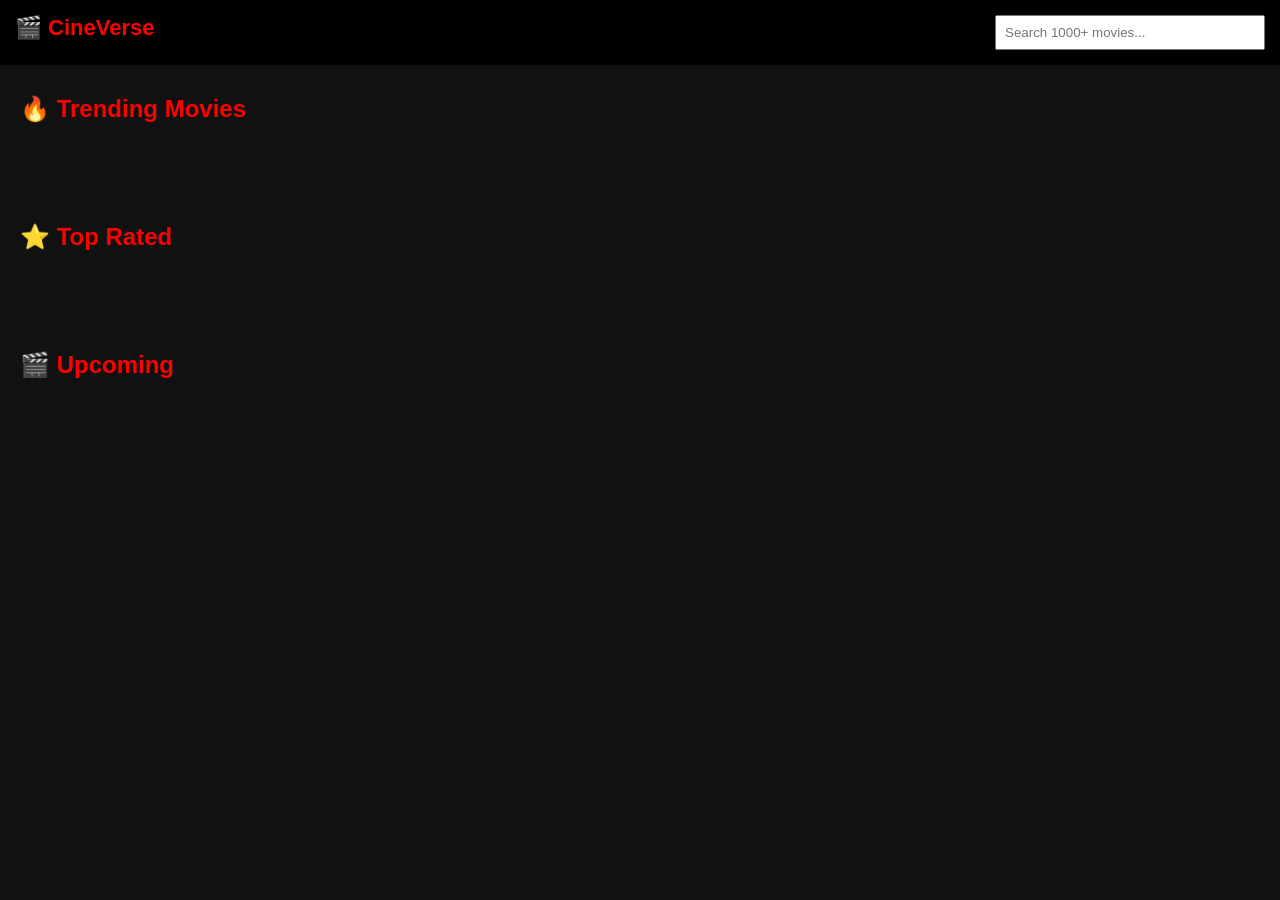
<file: index.html>
<!DOCTYPE html>
<html lang="en">
<head>
<meta charset="UTF-8">
<meta name="viewport" content="width=device-width, initial-scale=1.0">

<title>CineVerse - Netflix Movies</title>

<link rel="stylesheet" href="style.css">

<script async src="https://pagead2.googlesyndication.com/pagead/js/adsbygoogle.js?client=ca-pub-3998246380817730"
crossorigin="anonymous"></script>
</head>

<body>

<header>
  <div class="logo">🎬 CineVerse</div>
  <input type="text" id="searchInput" placeholder="Search 1000+ movies...">
</header>

<h2 class="section-title">🔥 Trending Movies</h2>
<div class="movie-row" id="trending"></div>

<h2 class="section-title">⭐ Top Rated</h2>
<div class="movie-row" id="toprated"></div>

<h2 class="section-title">🎬 Upcoming</h2>
<div class="movie-row" id="upcoming"></div>

<script src="script.js"></script>
</body>
</html>
</file>
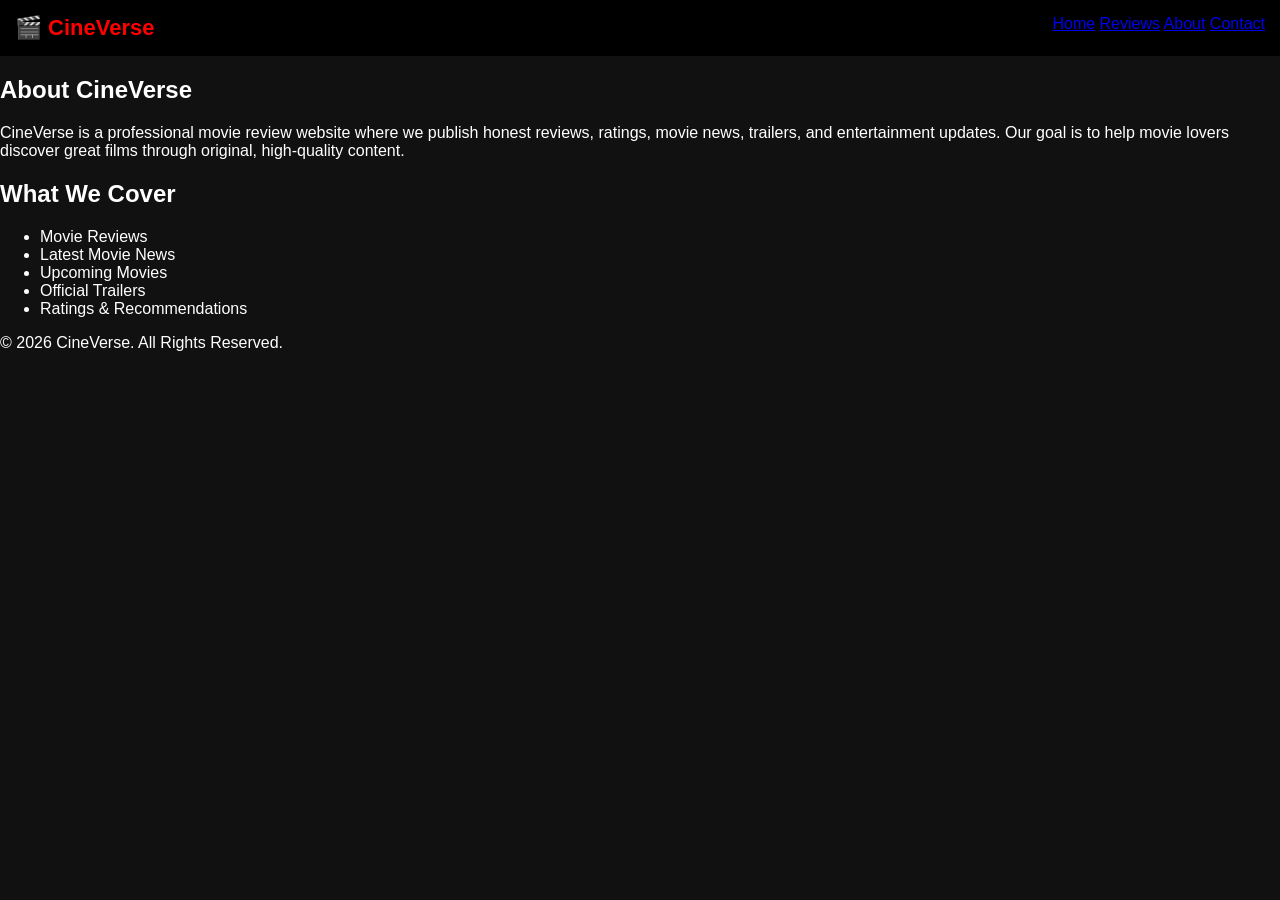
<file: about.html>
<!DOCTYPE html>
<html lang="en">
<head>
<meta charset="UTF-8">
<meta name="viewport" content="width=device-width, initial-scale=1.0">
<title>About Us | CineVerse</title>

<link rel="stylesheet" href="style.css">
</head>

<body>

<header>

<div class="logo">🎬 CineVerse</div>

<nav>
<a href="index.html">Home</a>
<a href="reviews.html">Reviews</a>
<a href="about.html">About</a>
<a href="contact.html">Contact</a>
</nav>

</header>

<section class="featured">

<h1>About CineVerse</h1>

<p>

CineVerse is a professional movie review website where we publish honest reviews, ratings, movie news, trailers, and entertainment updates.

Our goal is to help movie lovers discover great films through original, high-quality content.

</p>

<h2>What We Cover</h2>

<ul>
<li>Movie Reviews</li>
<li>Latest Movie News</li>
<li>Upcoming Movies</li>
<li>Official Trailers</li>
<li>Ratings & Recommendations</li>
</ul>

</section>

<footer>

<p>© 2026 CineVerse. All Rights Reserved.</p>

</footer>

</body>
</html>
</file>
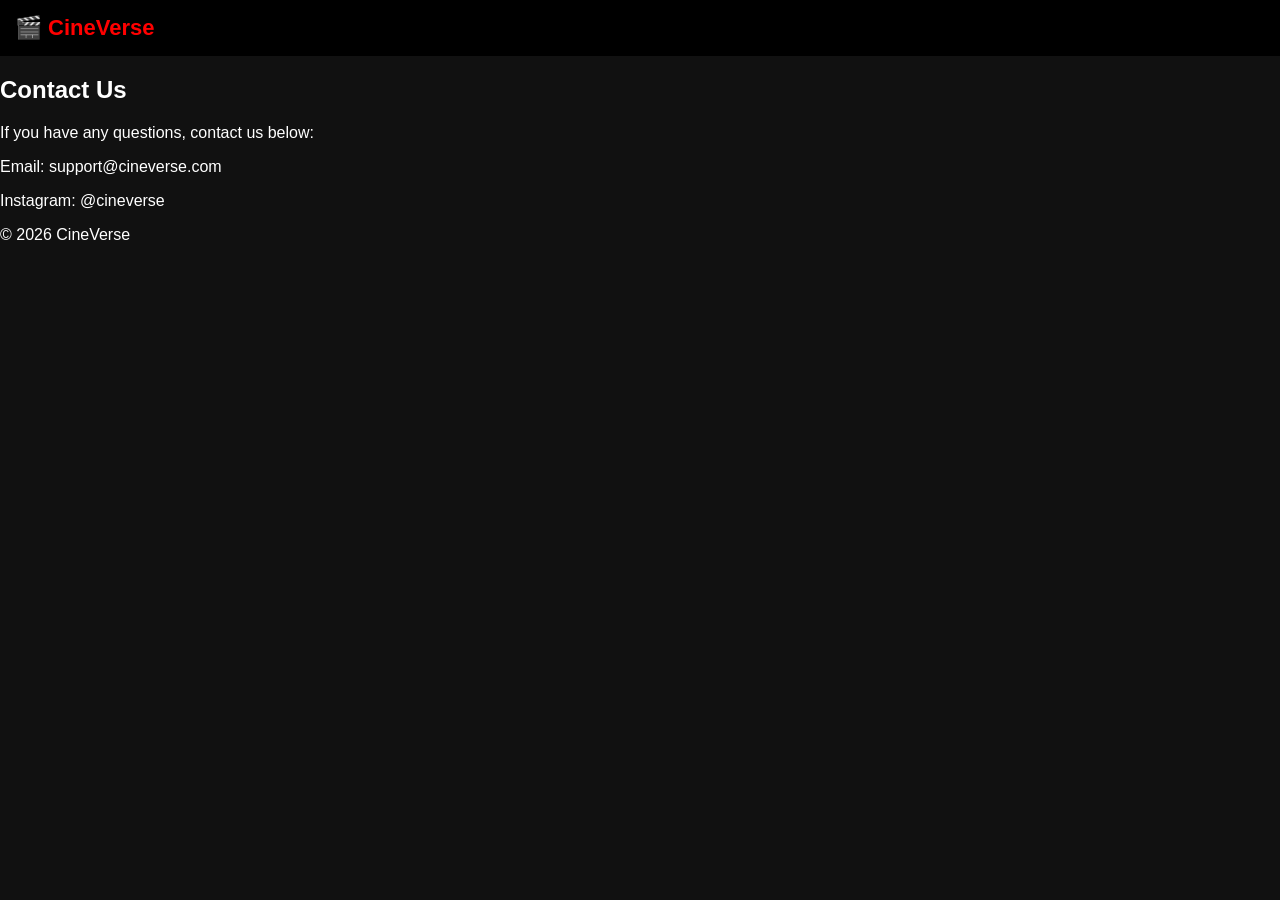
<file: contact.html>
<!DOCTYPE html>
<html>
<head>
<title>Contact - CineVerse</title>
<link rel="stylesheet" href="style.css">
</head>
<body>

<header>
  <div class="logo">🎬 CineVerse</div>
</header>

<section class="featured">
  <h2>Contact Us</h2>

  <p>If you have any questions, contact us below:</p>

  <p>Email: support@cineverse.com</p>
  <p>Instagram: @cineverse</p>

</section>

<footer>
  <p>© 2026 CineVerse</p>
</footer>

</body>
</html>
</file>
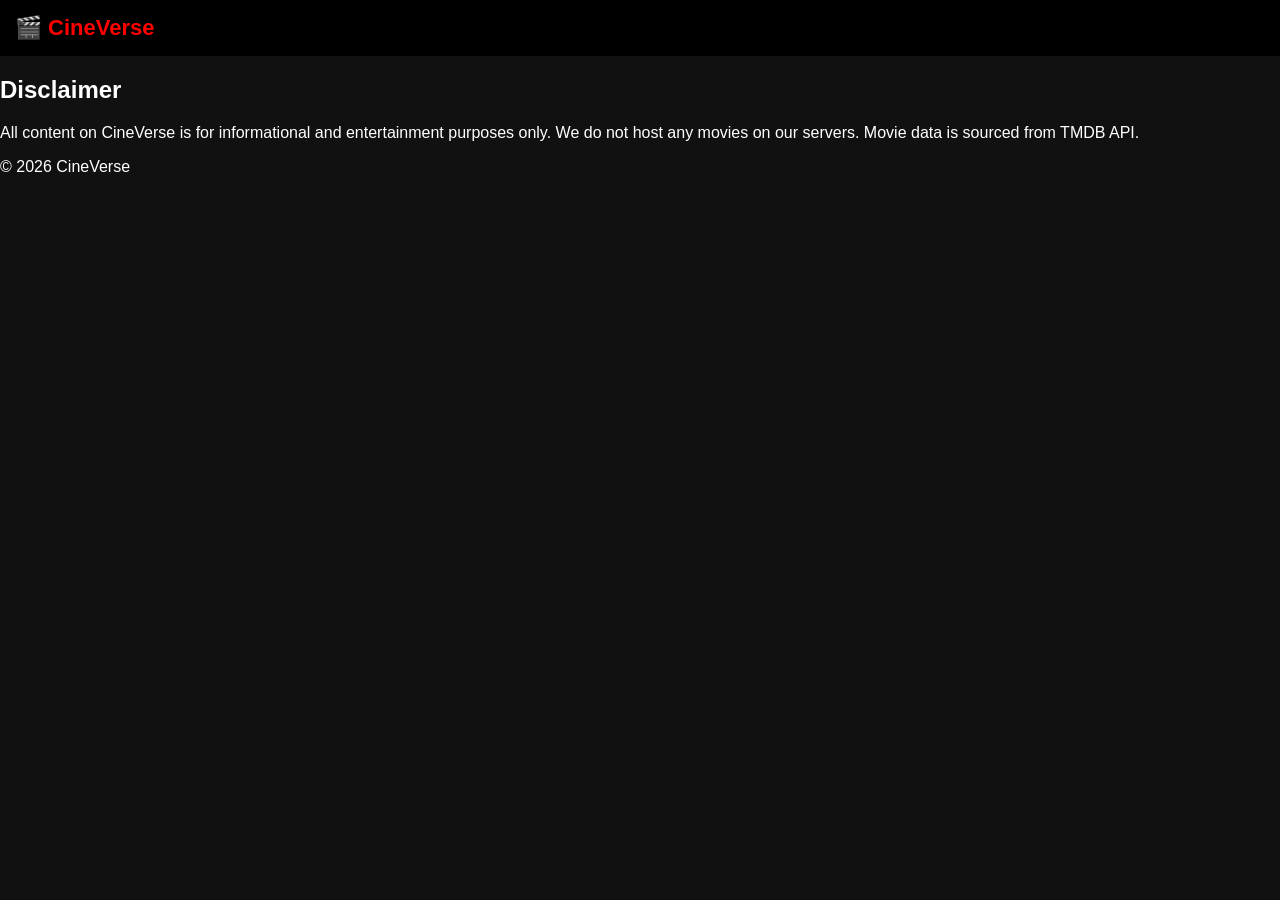
<file: disclaimer.html>
<!DOCTYPE html>
<html>
<head>
<title>Disclaimer</title>
<link rel="stylesheet" href="style.css">
</head>
<body>

<header>
  <div class="logo">🎬 CineVerse</div>
</header>

<section class="featured">
  <h2>Disclaimer</h2>

  <p>
  All content on CineVerse is for informational and entertainment purposes only.
  We do not host any movies on our servers.
  Movie data is sourced from TMDB API.
  </p>

</section>

<footer>
  <p>© 2026 CineVerse</p>
</footer>

</body>
</html>
</file>
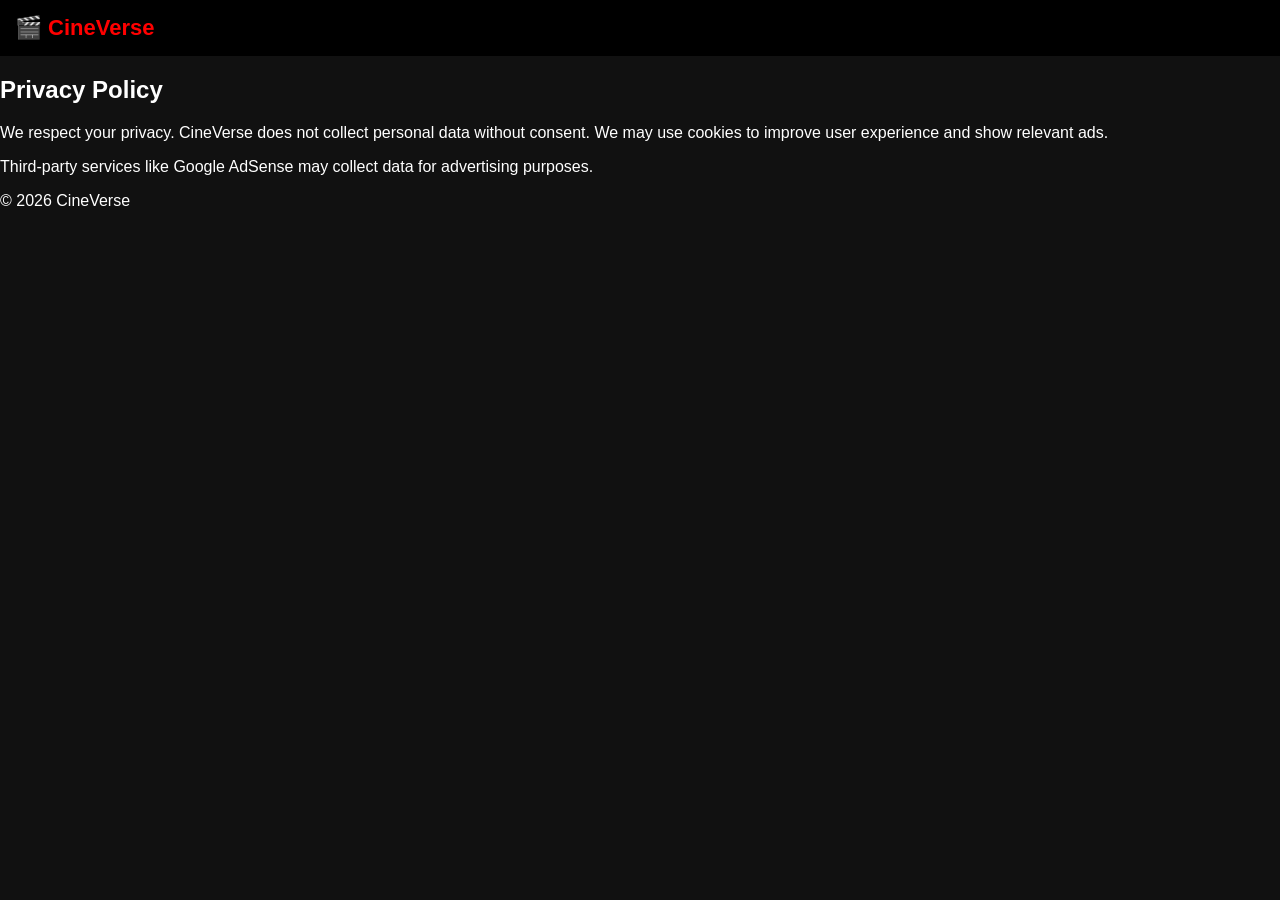
<file: privacy.html>
<!DOCTYPE html>
<html>
<head>
<title>Privacy Policy</title>
<link rel="stylesheet" href="style.css">
</head>
<body>

<header>
  <div class="logo">🎬 CineVerse</div>
</header>

<section class="featured">
  <h2>Privacy Policy</h2>

  <p>
  We respect your privacy. CineVerse does not collect personal data without consent.
  We may use cookies to improve user experience and show relevant ads.
  </p>

  <p>
  Third-party services like Google AdSense may collect data for advertising purposes.
  </p>

</section>

<footer>
  <p>© 2026 CineVerse</p>
</footer>

</body>
</html>
</file>
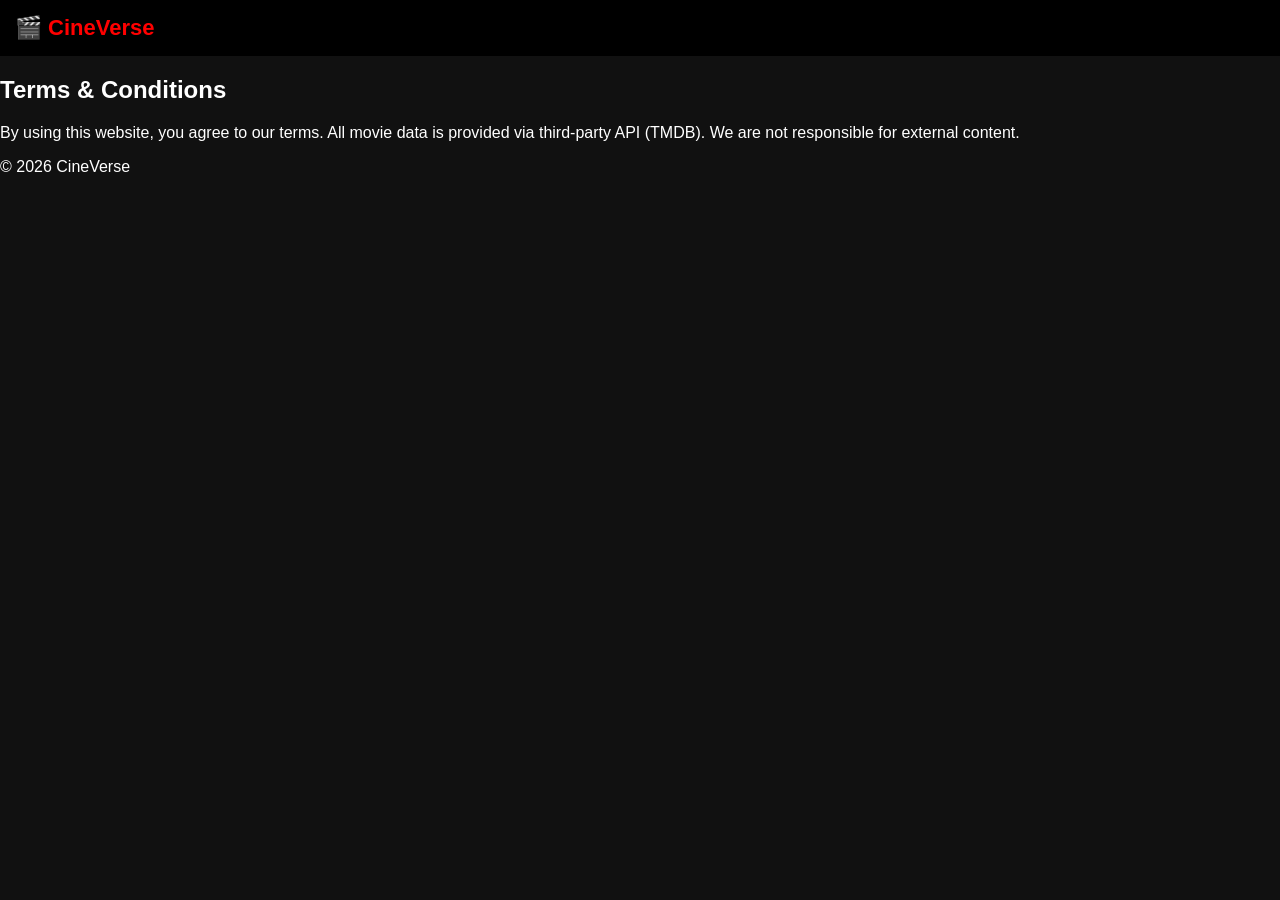
<file: terms.html>
<!DOCTYPE html>
<html>
<head>
<title>Terms & Conditions</title>
<link rel="stylesheet" href="style.css">
</head>
<body>

<header>
  <div class="logo">🎬 CineVerse</div>
</header>

<section class="featured">
  <h2>Terms & Conditions</h2>

  <p>
  By using this website, you agree to our terms.
  All movie data is provided via third-party API (TMDB).
  We are not responsible for external content.
  </p>

</section>

<footer>
  <p>© 2026 CineVerse</p>
</footer>

</body>
</html>
</file>
<file: style.css>
body{
margin:0;
background:#111;
color:#fff;
font-family:Arial;
}

header{
display:flex;
justify-content:space-between;
padding:15px;
background:#000;
position:sticky;
top:0;
}

.logo{
color:red;
font-weight:bold;
font-size:22px;
}

#searchInput{
padding:8px;
width:250px;
}

.section-title{
padding:10px 20px;
color:red;
}

.movie-row{
display:flex;
overflow-x:auto;
gap:15px;
padding:20px;
}

.movie-card{
min-width:180px;
cursor:pointer;
transition:0.3s;
}

.movie-card img{
width:100%;
border-radius:10px;
}

.movie-card:hover{
transform:scale(1.08);
}
.detail{
text-align:center;
padding:30px;
}

.detail img{
width:250px;
border-radius:10px;
}

button{
padding:10px 20px;
background:red;
color:#fff;
border:none;
cursor:pointer;
margin-top:10px;
}

/* loading animation */
.movie-card{
animation:fade 0.3s ease-in;
}

@keyframes fade{
from{opacity:0; transform:scale(0.9);}
to{opacity:1; transform:scale(1);}
}
</file>
